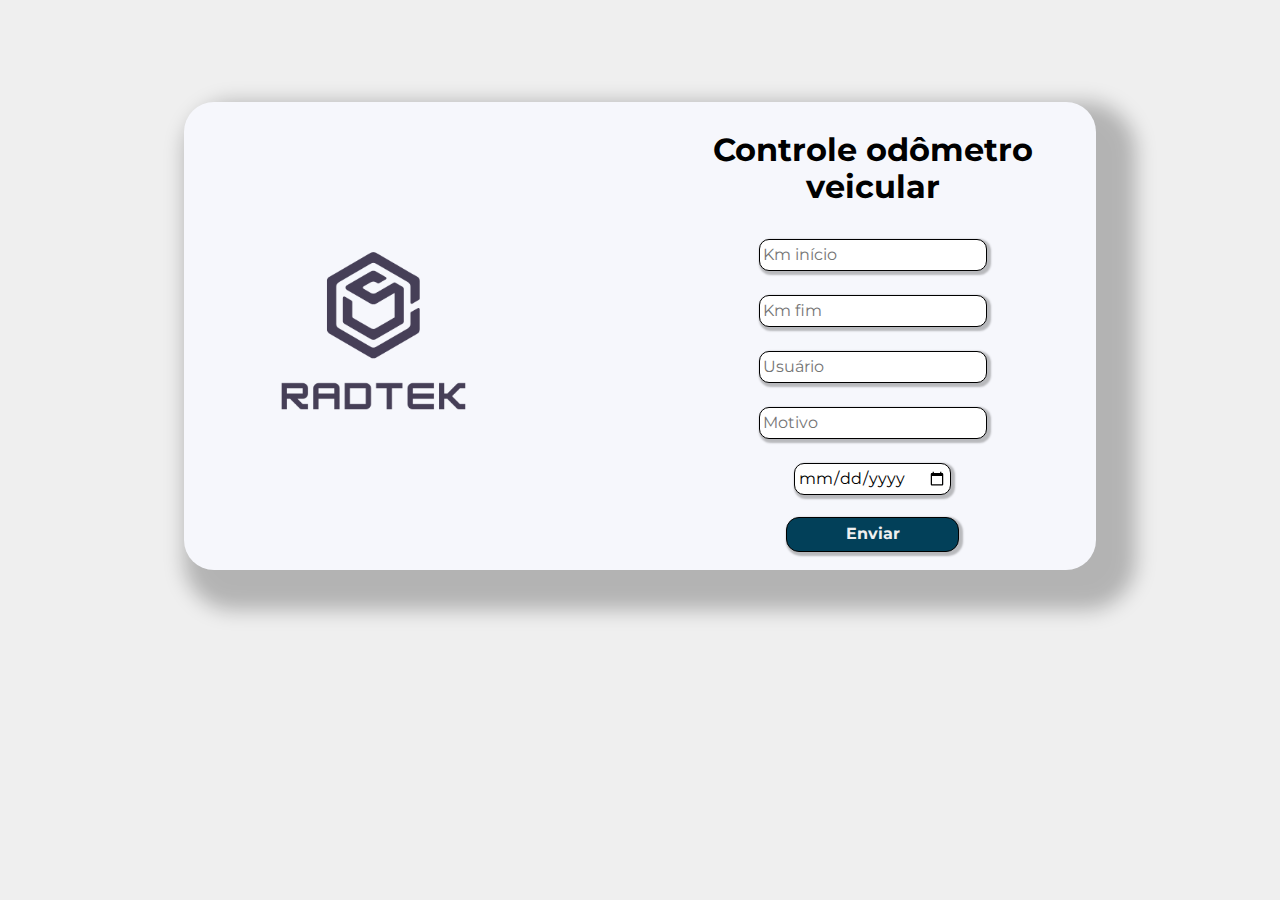
<file: index.html>
<!DOCTYPE html>
<html lang="pt-br">
<head>
    <meta charset="UTF-8">
    <meta http-equiv="X-UA-Compatible" content="IE=edge">
    <meta name="viewport" content="width=device-width, initial-scale=1.0">
    <link rel="preconnect" href="https://fonts.googleapis.com">
    <link rel="preconnect" href="https://fonts.gstatic.com" crossorigin>
    <link href="https://fonts.googleapis.com/css2?family=Montserrat:wght@100;400;700&display=swap" rel="stylesheet">
    <link rel="stylesheet" href="./assets/css/normalize.css">
    <link rel="stylesheet" href="./assets/css/style.css">
    <link rel="shortcut icon" href="./assets/img/logo.png" type="image/x-icon">
    <title>Controle KM veicular</title>
</head>
<body>
    <main>
        <section class="formulario">
            <div class="info">
                <img src="./assets/img/logo.png" class="img-info" alt="logotipo">
            </div>
            <form class="controle-form" action="https://api.sheetmonkey.io/form/tGvyezqrN3fZkHHmAn6Xm9" method="post">
                <h1>Controle odômetro veicular</h1>
        
                <label>
                    <input type="number" placeholder="Km início" name="KM início">
                </label>
        
                <label>
                    <input type="number" placeholder="Km fim" name="KM fim">
                </label>
        
                <label>
                    <input type="text" placeholder="Usuário" name="Usuário">
                </label>
        
                <label>
                    <input type="text" placeholder="Motivo" name="Motivo">
                </label>

                <label>
                    <input type="date" name="Data">
                </label>
        
                <button class="sub-btn" type="submit" value="submit">Enviar</button>
            </form>
        </section>
    </main>
</body>
</html>
</file>
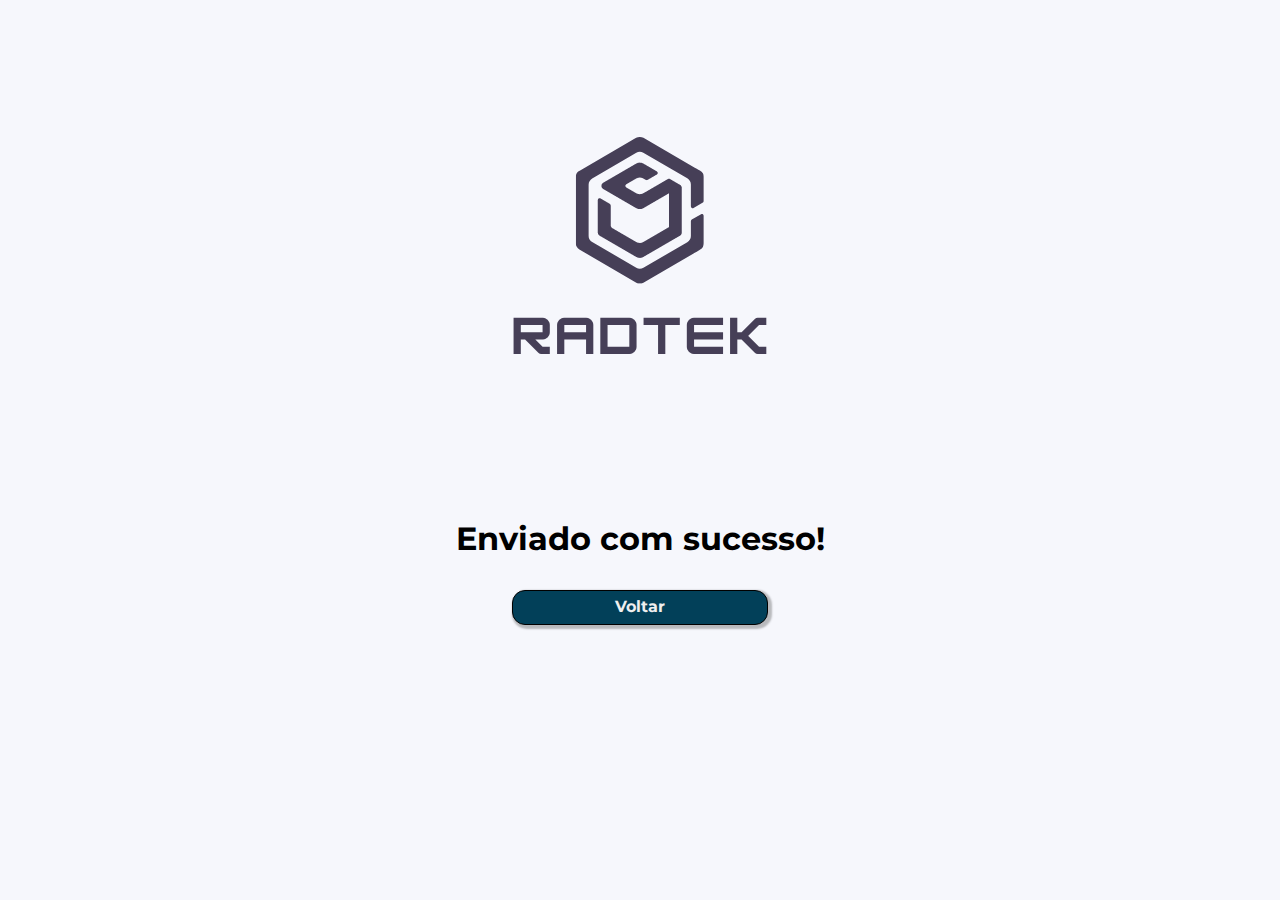
<file: sucesso.html>
<!DOCTYPE html>
<html lang="pt-br">
<head>
    <meta charset="UTF-8">
    <meta http-equiv="X-UA-Compatible" content="IE=edge">
    <meta name="viewport" content="width=device-width, initial-scale=1.0">
    <link rel="preconnect" href="https://fonts.googleapis.com">
    <link rel="preconnect" href="https://fonts.gstatic.com" crossorigin>
    <link href="https://fonts.googleapis.com/css2?family=Montserrat:wght@100;400;700&display=swap" rel="stylesheet">
    <link rel="stylesheet" href="./assets/css/normalize.css">
    <link rel="stylesheet" href="./assets/css/sucesso.css">
    <link rel="shortcut icon" href="./assets/img/logo.png" type="image/x-icon">
    <title>Enviado com sucesso!</title>
</head>
<body>
    <img class="logo" src="./assets/img/logo.png" alt="logo">
    <h1>Enviado com sucesso!</h1>
    <button><a href="index.html">Voltar</a></button>
</body>
</html>
</file>
<file: assets/css/style.css>
body{
    background-color: #EFEFEF;
    font-family: 'Montserrat', sans-serif;
}

main{
    display: grid;
    place-items: center;
}

.formulario{
    display: flex;
    justify-content: space-around;
    align-items: center;
    width: 70%;
    background-color: #f6f7fc;
    box-shadow: 20px 20px 20px 20px rgba(0, 0, 0, 0.25);
    border-radius: 30px;
    margin-top: 8%;
    padding: 8px;
}

.img-info{
    width: 78%;
}

.controle-form{
    display: flex;
    justify-content: space-around;
    align-items: center;
    flex-direction: column;
    text-align: center;
    
}

label{
    padding: 12px;
    display: grid;
    place-items: center;
    
    }

input{
    border-radius: 10px;
    border: 1px solid black;
    height: 24px;
    padding: 3px;
    box-shadow: 2px 2px 2px 2px rgba(0, 0, 0, 0.25);
}

.sub-btn{
    border-radius: 13px;
    border: 1px solid black;
    width: 40%;
    height: 35px;
    font-weight: bold;
    background-color: #024059;
    box-shadow: 2px 2px 2px 2px rgba(0, 0, 0, 0.25);
    color: #EFEFEF;
    margin: 10px;
    cursor: pointer;
    transition: .2s;

}

.sub-btn:hover{
    background-color: #04BF8A;
}

    @media(max-width: 600px){

        .img-info{
            display: none;
        }

}
</file>
<file: assets/css/sucesso.css>
body{
    background-color: #f6f7fc;
    font-family: 'Montserrat', sans-serif;
    display: grid;
    place-items: center;
}

button{
    border-radius: 13px;
    border: 1px solid black;
    width: 20%;
    height: 35px;
    font-weight: bold;
    background-color: #024059;
    box-shadow: 2px 2px 2px 2px rgba(0, 0, 0, 0.25);
    margin: 10px;
    cursor: pointer;
    transition: .2s;
}

button:hover{
    background-color: #04BF8A;
}

button a{
    text-decoration: none;
    color: #EFEFEF;
}


    @media(max-width: 600px){

        .logo{
            width: 70%;
        }

        h1{
            font-size: 22px;
        }

}
</file>
